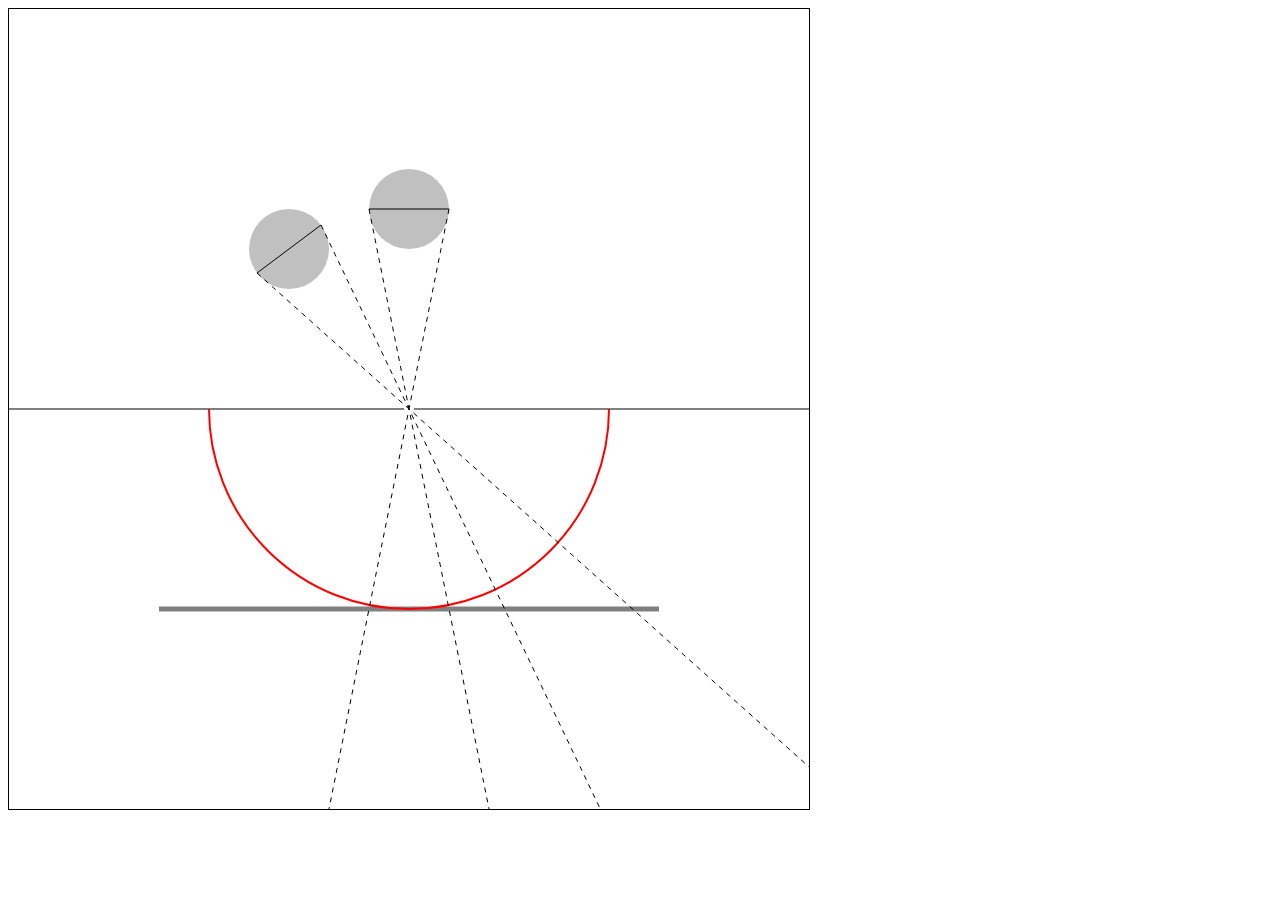
<file: explainer.html>
<!DOCTYPE html>
<html>
  <head>
    <title>Pinhole Camera Model</title>
  </head>
  <body>
    <canvas
      id="myCanvas"
      width="800"
      height="800"
      style="border: 1px solid black"
    ></canvas>

    <script src="vector.js"></script>
    <script>
      const ctx = myCanvas.getContext("2d");
      const { width, height } = myCanvas;

      const pinhole = { x: width / 2, y: height / 2 };
      const focalLength = 200;
      const sensor = {
        x: pinhole.x,
        y: pinhole.y + focalLength,
        width: 500,
      };

      const balls = [
        {
          x: pinhole.x - height * 0.15,
          y: pinhole.y - height * 0.2,
          radius: 40,
        },
        {
          x: pinhole.x,
          y: pinhole.y - height * 0.25,
          radius: 40,
        },
      ];

      //sensor
      ctx.beginPath();
      ctx.moveTo(sensor.x - sensor.width / 2, sensor.y);
      ctx.lineTo(sensor.x + sensor.width / 2, sensor.y);
      ctx.lineWidth = 5;
      ctx.strokeStyle = "gray";
      ctx.stroke();

      //lens
      ctx.beginPath();
      ctx.moveTo(0, pinhole.y);
      ctx.lineTo(width, pinhole.y);
      ctx.lineWidth = 2;
      ctx.strokeStyle = "gray";
      ctx.stroke();

      //pinhole
      ctx.beginPath();
      ctx.arc(pinhole.x, pinhole.y, 5, 0, Math.PI * 2);
      ctx.fillStyle = "white";
      ctx.fill();

      //hemisphere
      ctx.beginPath();
      ctx.arc(pinhole.x, pinhole.y, focalLength, 0, Math.PI);
      ctx.strokeStyle = "red";
      ctx.stroke();

      //balls
      balls.forEach((ball) => {
        ctx.beginPath();
        ctx.arc(ball.x, ball.y, ball.radius, 0, Math.PI * 2);
        ctx.fillStyle = "silver";
        ctx.fill();

        //point on the side of ball
        const delta = subtract(pinhole, ball);
        const norm = normalize(delta);
        const scl = scale(norm, ball.radius);
        const perp = perpendicular(scl);
        const pointA = add(ball, perp);
        const pointB = subtract(ball, perp);

        [pointA, pointB].forEach((point) => {
          const ray = subtract(pinhole, point);
          const norm = normalize(ray);
          const length = width;
          const endPoint = add(pinhole, scale(norm, length));

          ctx.beginPath();
          ctx.moveTo(point.x, point.y);
          ctx.lineTo(endPoint.x, endPoint.y);
          ctx.strokeStyle = "black";
          ctx.lineWidth = 1;
          ctx.setLineDash([5, 5]);
          ctx.stroke();
          ctx.setLineDash([]);
        });

        ctx.beginPath();
        ctx.moveTo(pointA.x, pointA.y);
        ctx.lineTo(pointB.x, pointB.y);
        ctx.stroke();
      });
    </script>
  </body>
</html>
</file>
